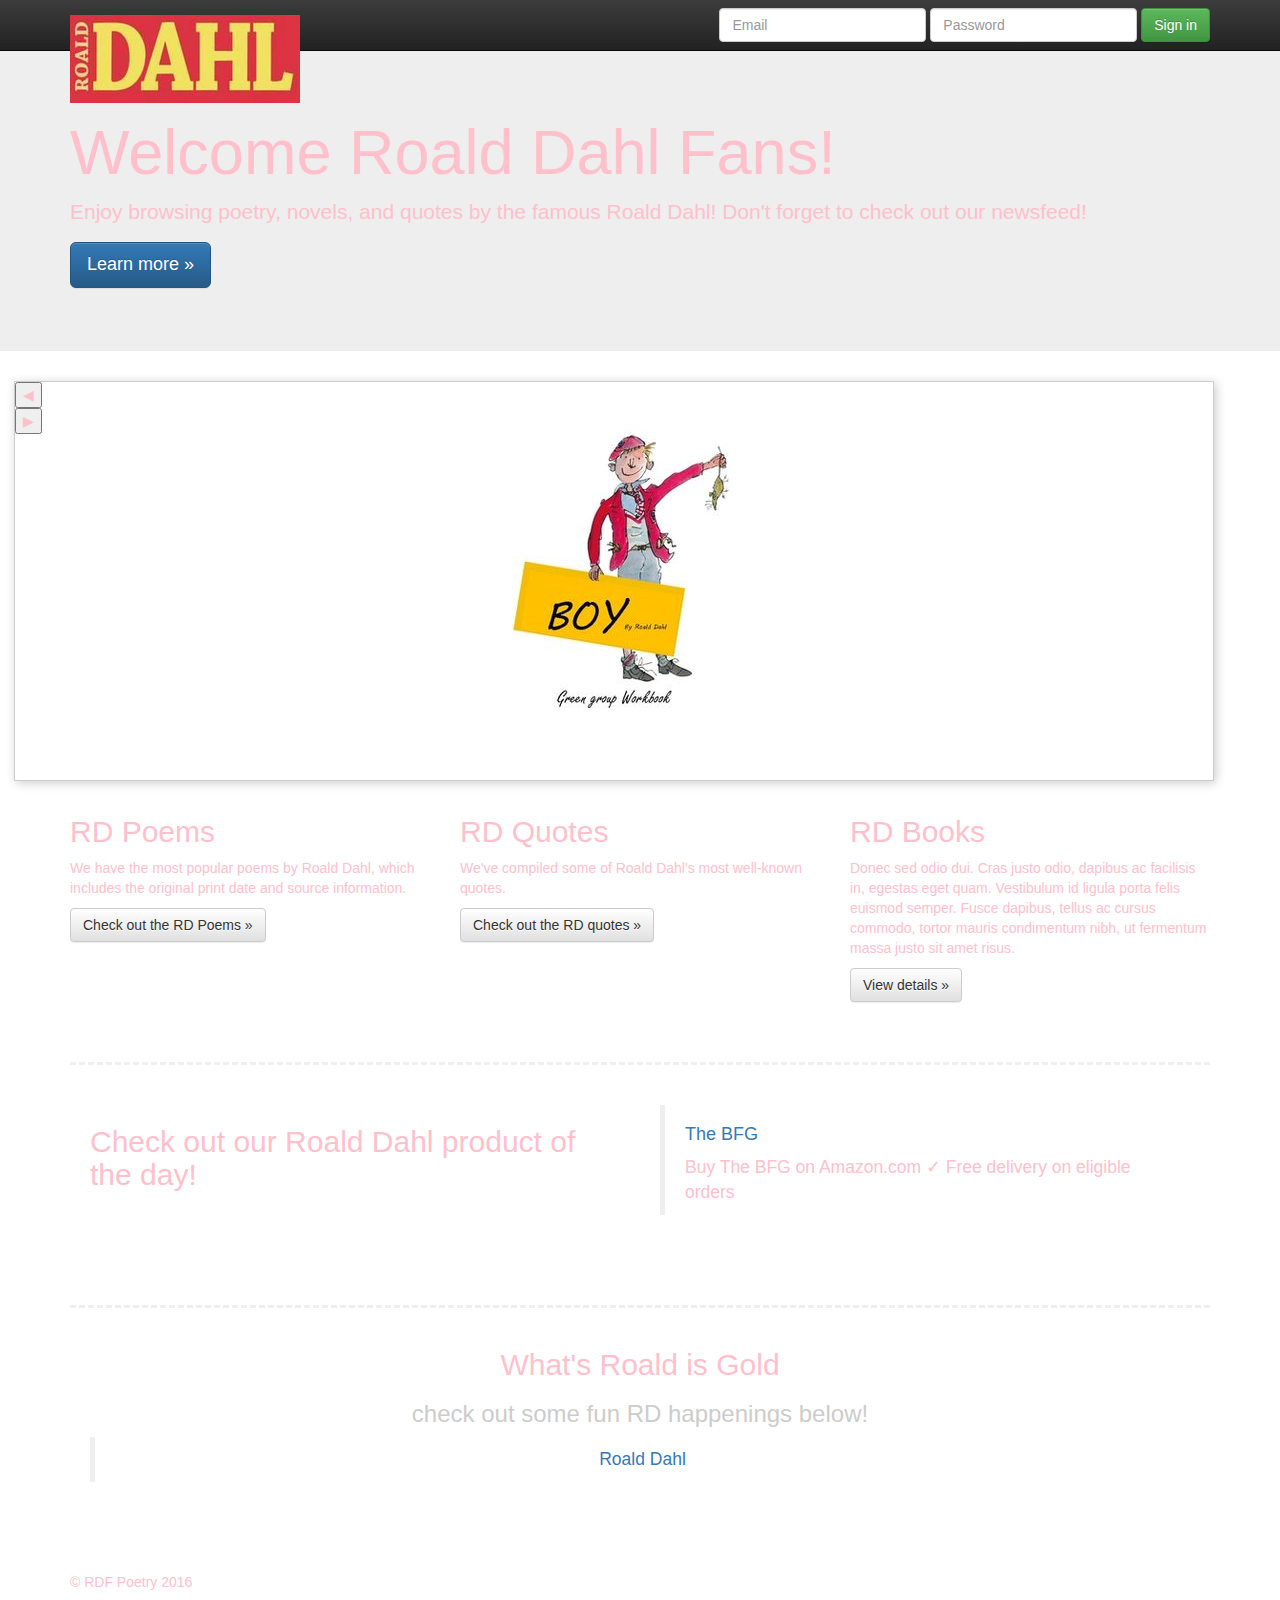
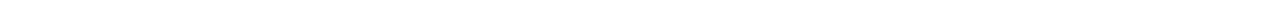
<file: index.html>
<!doctype html>
<!--[if lt IE 7]>      <html class="no-js lt-ie9 lt-ie8 lt-ie7" lang=""> <![endif]-->
<!--[if IE 7]>         <html class="no-js lt-ie9 lt-ie8" lang=""> <![endif]-->
<!--[if IE 8]>         <html class="no-js lt-ie9" lang=""> <![endif]-->
<!--[if gt IE 8]><!--> <html class="no-js" lang=""> <!--<![endif]-->
    <head>
        <meta charset="utf-8">
        <meta http-equiv="X-UA-Compatible" content="IE=edge,chrome=1">
        <title></title>
        <meta name="description" content="">
        <meta name="viewport" content="width=device-width, initial-scale=1">
        <link rel="apple-touch-icon" href="apple-touch-icon.png">
        <link rel="apple-touch-icon" sizes="72x72" href="apple-icon-72x72.png">
        <link rel="icon" type="image/png" sizes="16x16" href="favicon-16x16.png">
        <link rel="stylesheet" href="css/bootstrap.min.css">
        <style>
            body {
                padding-top: 50px;
                padding-bottom: 10px;
            }
        </style>
        <link rel="stylesheet" href="css/bootstrap-theme.min.css">
        <link rel="stylesheet" href="css/main.css">

        <script src="js/vendor/modernizr-2.8.3-respond-1.4.2.min.js"></script>
    </head>
    <body>
        <!--[if lt IE 8]>
            <p class="browserupgrade">You are using an <strong>outdated</strong> browser. Please <a href="http://browsehappy.com/">upgrade your browser</a> to improve your experience.</p>
        <![endif]-->
    <nav class="navbar navbar-inverse navbar-fixed-top" role="navigation">
      <div class="container">
        <div class="navbar-header">
          <button type="button" class="navbar-toggle collapsed" data-toggle="collapse" data-target="#navbar" aria-expanded="false" aria-controls="navbar">
            <span class="sr-only">Toggle navigation</span>
            <span class="icon-bar"></span>
            <span class="icon-bar"></span>
            <span class="icon-bar"></span>
          </button>
          <a class="navbar-brand" href="#"><img src="images/RDF-Poetry-Logo.jpg" alt="Roald Dahl Poetry Fans Website"></a>
        </div>
        <div id="navbar" class="navbar-collapse collapse">
          <form class="navbar-form navbar-right" role="form">
            <div class="form-group">
              <input type="text" placeholder="Email" class="form-control">
            </div>
            <div class="form-group">
              <input type="password" placeholder="Password" class="form-control">
            </div>
            <button type="submit" class="btn btn-success">Sign in</button>
          </form>
        </div><!--/.navbar-collapse -->
      </div>
    </nav>

    <!-- Main jumbotron for a primary marketing message or call to action -->
    <div class="jumbotron">
      <div class="container">
        <h1>Welcome Roald Dahl Fans!</h1>
        <p>Enjoy browsing poetry, novels, and quotes by the famous Roald Dahl! Don't forget to check out our newsfeed!</p>
        <p><a class="btn btn-primary btn-lg" href="About.html" role="button">Learn more &raquo;</a></p>
      </div>
    </div>

<div class="carouselbox active">
  <div class="buttons">
    <button class="prev">
      ◀ <span class="offscreen">Previous</span>
    </button>
    <button class="next">
      <span class="offscreen">Next</span> ▶
    </button>
  </div>
  <ol class="content">
    <li class="current"><img src="images/Boy-Poem.jpg" alt="Boy Image"></a></li>
    <li><img src="images/Giraffe-Poem.jpg" alt="Giraffe"></a></li>
    <li><img src="images/Esio-Turtle.jpg" alt="Turtle"></a></li>
    <li><img src="images/Pelican-Poem.jpg" alt="Pelican"></a></li>
  </ol>
</div>

    <div class="container">
      <!-- Example row of columns -->
      <div class="row">
        <div class="col-md-4">
          <h2>RD Poems</h2>
          <p>We have the most popular poems by Roald Dahl, which includes the original print date and source information.</p>
          <p><a class="btn btn-default" href="poems.html" role="button">Check out the RD Poems &raquo;</a></p>
        </div>
        <div class="col-md-4">
          <h2>RD Quotes</h2>
          <p>We've compiled some of Roald Dahl's most well-known quotes.</p>
          <p><a class="btn btn-default" href="quotes.html" role="button">Check out the RD quotes &raquo;</a></p>
       </div>
        <div class="col-md-4">
          <h2>RD Books</h2>
          <p>Donec sed odio dui. Cras justo odio, dapibus ac facilisis in, egestas eget quam. Vestibulum id ligula porta felis euismod semper. Fusce dapibus, tellus ac cursus commodo, tortor mauris condimentum nibh, ut fermentum massa justo sit amet risus.</p>
          <p><a class="btn btn-default" href="#" role="button">View details &raquo;</a></p>
        </div>
      </div>


      <!-- Collateral section with link to buy Roald Dahl book on Amazon -->
      <section class="product-section">
        <div class="col-sm-12 col-md-6 product-cta">
          <h2>Check out our Roald Dahl product of the day!</h2>
        </div>
        <div class="col-sm-12 col-md-6 product-feature">
          <blockquote class="embedly-card" data-card-key="efe89e35a65a43218c0bed0c648e4731"><h4><a href="https://www.amazon.com/BFG-Roald-Dahl/dp/0142410381/ref=la_B000AQ0WGQ_1_1?s=books&ie=UTF8&qid=1470954014&sr=1-1">The BFG</a></h4><p>Buy The BFG on Amazon.com ✓ Free delivery on eligible orders</p></blockquote>
<script async src="//cdn.embedly.com/widgets/platform.js" charset="UTF-8"></script>
        </div>
      </section>

      <!-- Facebook embed section -->
      <section class="col-xs-12 facebook-embed">
        <h2>What's Roald is Gold</h2>
        <h3>check out some fun RD happenings below!</h3>
        <div class="fb-page embed-responsive-item" data-href="https://www.facebook.com/roalddahl" data-tabs="timeline" data-width="500" data-height="700" data-small-header="false" data-adapt-container-width="true" data-hide-cover="false" data-show-facepile="true"><blockquote cite="https://www.facebook.com/roalddahl" class="fb-xfbml-parse-ignore"><a href="https://www.facebook.com/roalddahl">Roald Dahl</a></blockquote></div>
      </section>
      <footer>
        <p>&copy; RDF Poetry 2016</p>
      </footer>
    </div> <!-- /container -->        <script src="//ajax.googleapis.com/ajax/libs/jquery/1.11.2/jquery.min.js"></script>
        <script>window.jQuery || document.write('<script src="js/vendor/jquery-1.11.2.min.js"><\/script>')</script>

        <script src="js/vendor/bootstrap.min.js"></script>

        <script src="js/main.js"></script>

        <!-- Google Analytics: change UA-XXXXX-X to be your site's ID. -->
        <script>
            (function(b,o,i,l,e,r){b.GoogleAnalyticsObject=l;b[l]||(b[l]=
            function(){(b[l].q=b[l].q||[]).push(arguments)});b[l].l=+new Date;
            e=o.createElement(i);r=o.getElementsByTagName(i)[0];
            e.src='//www.google-analytics.com/analytics.js';
            r.parentNode.insertBefore(e,r)}(window,document,'script','ga'));
            ga('create','UA-XXXXX-X','auto');ga('send','pageview');
        </script>
    </body>
</html>
</file>
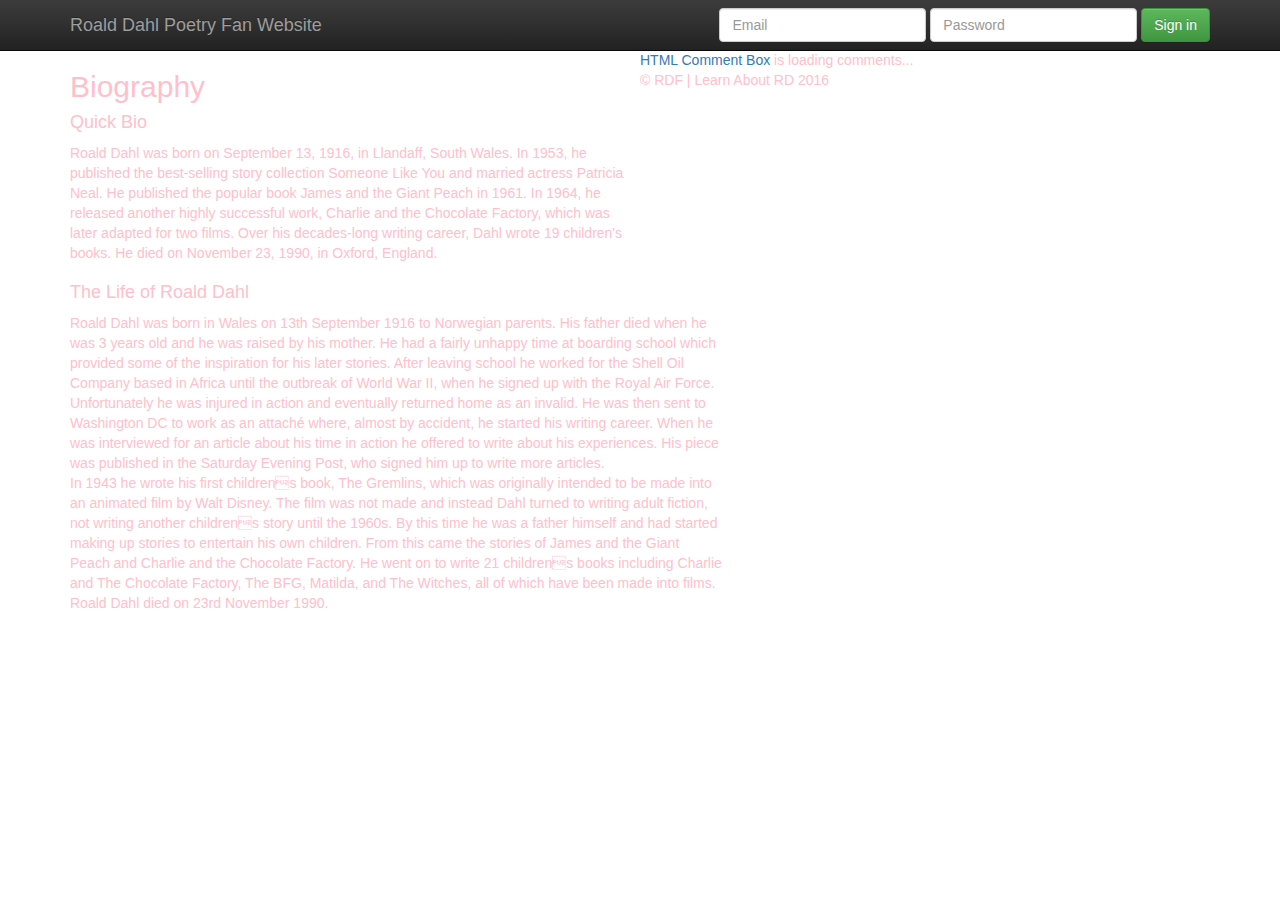
<file: About.html>
<!doctype html>
<!--[if lt IE 7]>      <html class="no-js lt-ie9 lt-ie8 lt-ie7" lang=""> <![endif]-->
<!--[if IE 7]>         <html class="no-js lt-ie9 lt-ie8" lang=""> <![endif]-->
<!--[if IE 8]>         <html class="no-js lt-ie9" lang=""> <![endif]-->
<!--[if gt IE 8]><!--> <html class="no-js" lang=""> <!--<![endif]-->
    <head>
        <meta charset="utf-8">
        <meta http-equiv="X-UA-Compatible" content="IE=edge,chrome=1">
        <title></title>
        <meta name="description" content="">
        <meta name="viewport" content="width=device-width, initial-scale=1">
        <link rel="apple-touch-icon" href="apple-touch-icon.png">

        <link rel="stylesheet" href="css/bootstrap.min.css">
        <style>
            body {
                padding-top: 50px;
                padding-bottom: 20px;
            }
        </style>
        <link rel="stylesheet" href="css/bootstrap-theme.min.css">
        <link rel="stylesheet" href="css/main.css">

        <script src="js/vendor/modernizr-2.8.3-respond-1.4.2.min.js"></script>
    </head>
    <body>
        <!--[if lt IE 8]>
            <p class="browserupgrade">You are using an <strong>outdated</strong> browser. Please <a href="http://browsehappy.com/">upgrade your browser</a> to improve your experience.</p>
        <![endif]-->
    <nav class="navbar navbar-inverse navbar-fixed-top" role="navigation">
      <div class="container">
        <div class="navbar-header">
          <button type="button" class="navbar-toggle collapsed" data-toggle="collapse" data-target="#navbar" aria-expanded="false" aria-controls="navbar">
            <span class="sr-only">Toggle navigation</span>
            <span class="icon-bar"></span>
            <span class="icon-bar"></span>
            <span class="icon-bar"></span>
          </button>
          <a class="navbar-brand" href="index.html">Roald Dahl Poetry Fan Website</a>
        </div>
        <div id="navbar" class="navbar-collapse collapse">
          <form class="navbar-form navbar-right" role="form">
            <div class="form-group">
              <input type="text" placeholder="Email" class="form-control">
            </div>
            <div class="form-group">
              <input type="password" placeholder="Password" class="form-control">
            </div>
            <button type="submit" class="btn btn-success">Sign in</button>
          </form>
        </div><!--/.navbar-collapse -->
      </div>
    </nav>


    <div class="container">
      <div class="row" id="page-title">
        <div class="col-md-6">
          <h2>Biography</h2>
          <h4>
            Quick Bio    
          </h4>
            <p>
              Roald Dahl was born on September 13, 1916, in Llandaff, South Wales. In 1953, he published the best-selling story collection Someone Like You and married actress Patricia Neal. He published the popular book James and the Giant Peach in 1961. In 1964, he released another highly successful work, Charlie and the Chocolate Factory, which was later adapted for two films. Over his decades-long writing career, Dahl wrote 19 children's books. He died on November 23, 1990, in Oxford, England.
            </p>
        </div>
    <div class="container">
      <div class="row">
        <div class="col-md-7">                                       
          <h4>
              The Life of Roald Dahl
          </h4>
            <p>
              Roald Dahl was born in Wales on 13th September 1916 to Norwegian parents. His father died when he was 3 years old and he was raised by his mother. He had a fairly unhappy time at boarding school which provided some of the inspiration for his later stories.

              After leaving school he worked for the Shell Oil Company based in Africa until the outbreak of World War II, when he signed up with the Royal Air Force.<br> Unfortunately he was injured in action and eventually returned home as an invalid. He was then sent to Washington DC to work as an attaché where, almost by accident, he started his writing career. When he was interviewed for an article about his time in action he offered to write about his experiences. His piece was published in the Saturday Evening Post, who signed him up to write more articles.<br>

              In 1943 he wrote his first childrens book, The Gremlins, which was originally intended to be made into an animated film by Walt Disney. The film was not made and instead Dahl turned to writing adult fiction, not writing another childrens story until the 1960s.

              By this time he was a father himself and had started making up stories to entertain his own children. From this came the stories of James and the Giant Peach and Charlie and the Chocolate Factory. He went on to write 21 childrens books including Charlie and The Chocolate Factory, The BFG, Matilda, and The Witches, all of which have been made into films. Roald Dahl died on 23rd November 1990.
            </p>
 </div>
<!--  <div class="container-fluid">
   <div class="row">
   <h4>Roald Dahl Timeline</h4>
    <table class="table table-hover">
    <thead>
     
       <th>Roald Dahl Timeline</th>
       
       
    </thead>
    <tbody>
      <tr>
        <td>16th Sep 1916 </td>
        <td>Roald Dahl was born on September 16, 1916 in Llandaff, Cardiff, South Wales, as the third of five children, to Norwegian emigrants Harald Dahl and Sofie Magdalene Dahl. 
        </td>
      </tr> 
      <tr>
        <td>1920</td>
        <td>After his eldest sister Astri’s death, in 1920, followed by his father’s tragic death a few weeks later, his mother stayed back in Wales to get the kids educated at British schools as per Harald’s wish, instead of relocating back to Norway. 
Read more at http://www.thefamouspeople.com/profiles/roald-dahl-2676.php#AIBe6HvcU1pPHLsq.99</td>
      </tr>  
      <tr>  
        <td>1925</td>
        <td>He went to The Cathedral School, Llandaff, but due to his mischievous nature, his mother sent him to British-boarding St. Peter’s Preparatory School, Weston-super-Mare, in 1925. 


Read more at http://www.thefamouspeople.com/profiles/roald-dahl-2676.php#AIBe6HvcU1pPHLsq.99</td>
      </tr>  
      <tr>  
        <td>1929</td>
        <td>In 1929, he shifted to Repton School, Derbyshire, where he showed more interest in sports, excelling in football, squash and fives, apart from literature and photography. 


Read more at http://www.thefamouspeople.com/profiles/roald-dahl-2676.php#AIBe6HvcU1pPHLsq.99</td>
      </tr>  
      <tr>  
        <td>1934</td>
        <td>Doe</td>
      </tr>  
      <tr>  
        <td>1939</td>
        <td>Doe</td>
      </tr>  
      <tr>  
        <td>1940</td>
        <td>Doe</td>
      </tr>  
      <tr>  
        <td>1941</td>
        <td>Doe</td>
      </tr>  
      <tr>  
        <td>1942</td>
        <td>Doe</td>
      </tr>  
      <tr>  
        <td>1945 to 2008</td>
        <td>Doe</td>
      </tr>  
      <tr>  
        <td>1953</td>
        <td>Doe</td>
      </tr>  
      <tr>  
        <td>1953</td>
        <td>Doe</td>
      </tr>  
      <tr>  
        <td>1960</td>
        <td>Doe</td>
      </tr>  
      <td>1962</td>
        <td>Doe</td>
      </tr>
      <tr>  
        <td>1962</td>
        <td>Doe</td>
      </tr>  
      <tr>  
        <td>1965</td>
        <td>Doe</td>
      </tr>  
      <tr>  
        <td>1983</td>
        <td>Doe</td>
      </tr>  
      <tr>  
        <td>1983</td>
        <td>Doe</td>
      </tr>  
      <tr>  
        <td>1984 to 1986</td>
        <td>Doe</td>
      </tr>  
      <tr>  
        <td>1986</td>
        <td>Doe</td>
      </tr>  
      <tr>  
        <td>1990</td>
        <td>Doe</td>
      </tr>  
      <tr>  
        <td>23rd Nov 1990</td>
        <td>Doe</td>
      </tr>  
      <tr>  
        <td>1994</td>
        <td>Doe</td>
      </tr>  
      <tr>  
        <td>2002</td>
        <td>Doe</td>
      </tr>  
      <tr>  
        <td>2005</td>
        <td>Doe</td>
      </tr>  
      <tr>  
        <td>2008</td>
        <td>Doe</td>
      </tr>  
      <tr>  
        <td>2010 to 2012</td>
        <td>Doe</td>
      </tr>
      
    </tbody>
  </table>
</div> -->
      
     
       
           <!-- begin htmlcommentbox.com -->
 <div id="HCB_comment_box"><a href="http://www.htmlcommentbox.com">HTML Comment Box</a> is loading comments...</div>
 <link rel="stylesheet" type="text/css" href="http://www.htmlcommentbox.com/static/skins/default/skin.css" />
 <script type="text/javascript" language="javascript" id="hcb"> /*<!--*/ if(!window.hcb_user){hcb_user={  };} (function(){s=document.createElement("script");s.setAttribute("type","text/javascript");s.setAttribute("src", "http://www.htmlcommentbox.com/jread?page="+escape((window.hcb_user && hcb_user.PAGE)||(""+window.location)).replace("+","%2B")+"&opts=470&num=10");if (typeof s!="undefined") document.getElementsByTagName("head")[0].appendChild(s);})(); /*-->*/ </script>
<!-- end htmlcommentbox.com -->

      <footer>
        <p>&copy; RDF | Learn About RD 2016</p>
      </footer>
    </div> <!-- /container -->        <script src="//ajax.googleapis.com/ajax/libs/jquery/1.11.2/jquery.min.js"></script>
        <script>window.jQuery || document.write('<script src="js/vendor/jquery-1.11.2.min.js"><\/script>')</script>

        <script src="js/vendor/bootstrap.min.js"></script>

        <script src="js/main.js"></script>

        <!-- Google Analytics: change UA-XXXXX-X to be your site's ID. -->
        <script>
            (function(b,o,i,l,e,r){b.GoogleAnalyticsObject=l;b[l]||(b[l]=
            function(){(b[l].q=b[l].q||[]).push(arguments)});b[l].l=+new Date;
            e=o.createElement(i);r=o.getElementsByTagName(i)[0];
            e.src='//www.google-analytics.com/analytics.js';
            r.parentNode.insertBefore(e,r)}(window,document,'script','ga'));
            ga('create','UA-XXXXX-X','auto');ga('send','pageview');
        </script>
    </body>
</html>
</file>
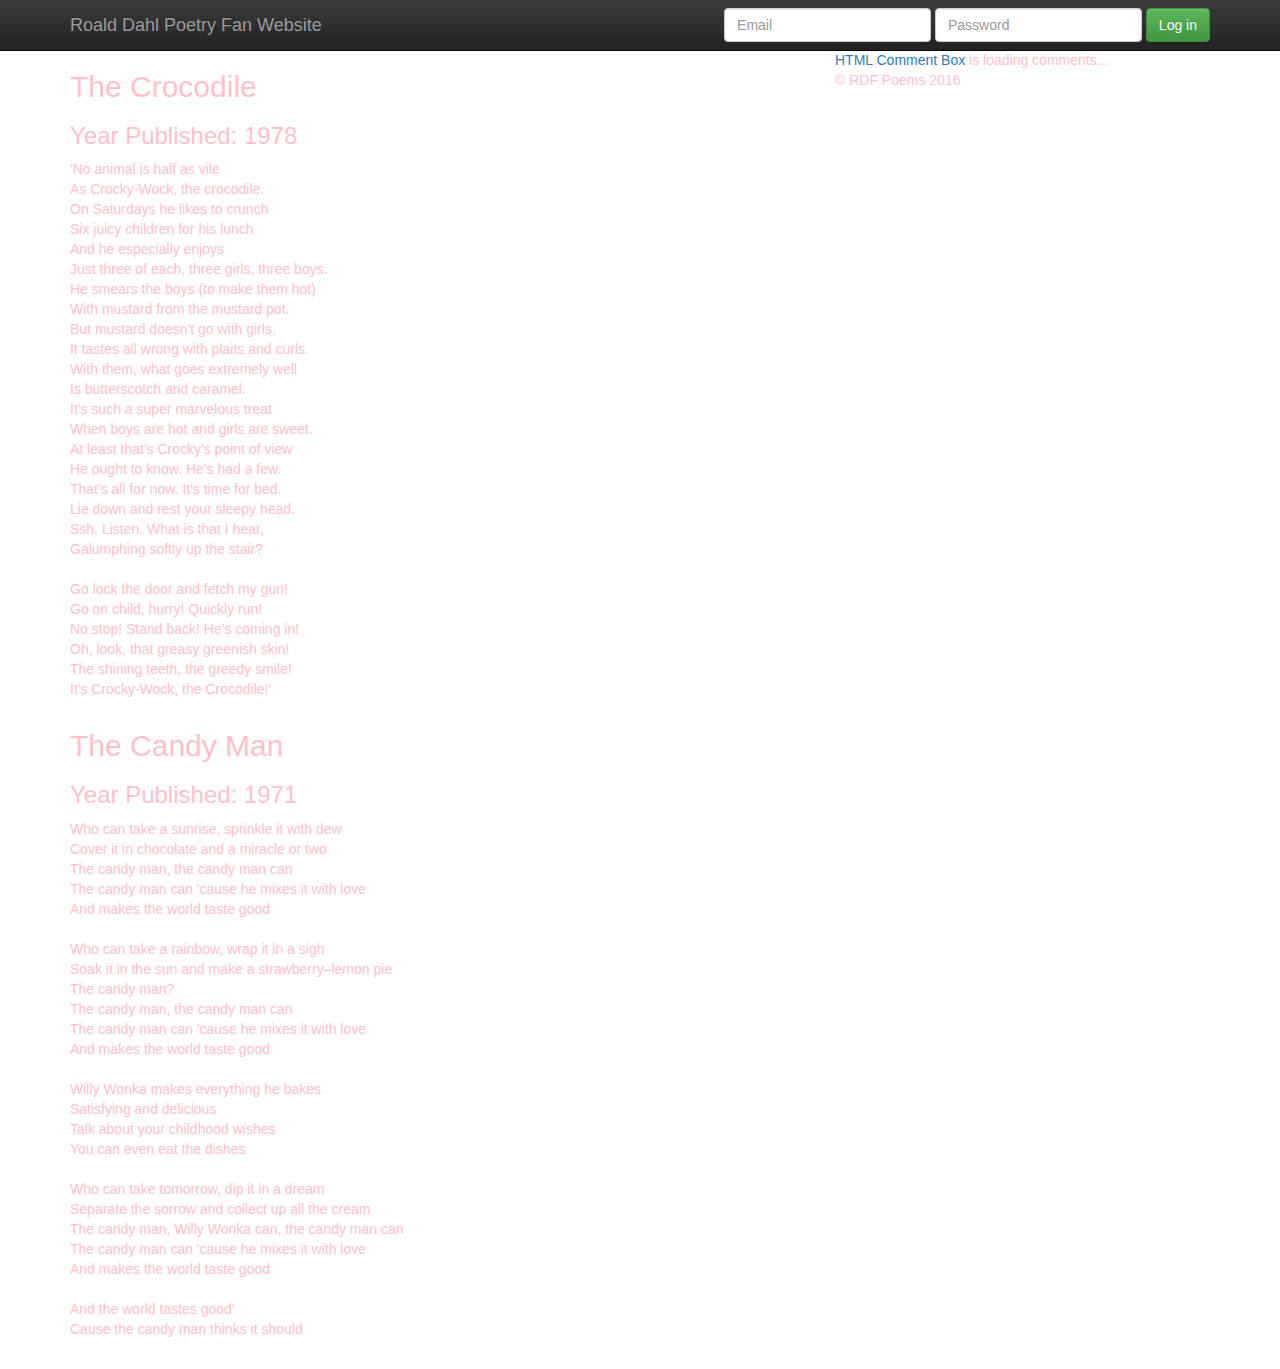
<file: poems.html>
<!doctype html>
<!--[if lt IE 7]>      <html class="no-js lt-ie9 lt-ie8 lt-ie7" lang=""> <![endif]-->
<!--[if IE 7]>         <html class="no-js lt-ie9 lt-ie8" lang=""> <![endif]-->
<!--[if IE 8]>         <html class="no-js lt-ie9" lang=""> <![endif]-->
<!--[if gt IE 8]><!--> <html class="no-js" lang=""> <!--<![endif]-->
    <head>
        <meta charset="utf-8">
        <meta http-equiv="X-UA-Compatible" content="IE=edge,chrome=1">
        <title></title>
        <meta name="description" content="">
        <meta name="viewport" content="width=device-width, initial-scale=1">
        <link rel="apple-touch-icon" href="apple-touch-icon.png">

        <link rel="stylesheet" href="css/bootstrap.min.css">
        <style>
            body {
                padding-top: 50px;
                padding-bottom: 20px;
            }
        </style>
        <link rel="stylesheet" href="css/bootstrap-theme.min.css">
        <link rel="stylesheet" href="css/main.css">

        <script src="js/vendor/modernizr-2.8.3-respond-1.4.2.min.js"></script>
    </head>
    <body>
        <!--[if lt IE 8]>
            <p class="browserupgrade">You are using an <strong>outdated</strong> browser. Please <a href="http://browsehappy.com/">upgrade your browser</a> to improve your experience.</p>
        <![endif]-->
    <nav class="navbar navbar-inverse navbar-fixed-top" role="navigation">
      <div class="container">
        <div class="navbar-header">
          <button type="button" class="navbar-toggle collapsed" data-toggle="collapse" data-target="#navbar" aria-expanded="false" aria-controls="navbar">
            <span class="sr-only">Toggle navigation</span>
            <span class="icon-bar"></span>
            <span class="icon-bar"></span>
            <span class="icon-bar"></span>
          </button>
          <a class="navbar-brand" href="index.html">Roald Dahl Poetry Fan Website</a>
        </div>
        <div id="navbar" class="navbar-collapse collapse">
          <form class="navbar-form navbar-right" role="form">
            <div class="form-group">
              <input type="text" placeholder="Email" class="form-control">
            </div>
            <div class="form-group">
              <input type="password" placeholder="Password" class="form-control">
            </div>
            <button type="submit" class="btn btn-success">Log in</button>
          </form>
        </div><!--/.navbar-collapse -->
      </div>
    </nav>


    <div class="container">
      <div class="row">
        <div class="col-md-8">
          <h2>The Crocodile</h2>
          <h3>
            Year Published: 1978
          </h3>
             <p>'No animal is half as vile<br>As Crocky-Wock, the crocodile.<br>On Saturdays he likes to crunch<br>Six juicy children for his lunch<br>And he especially enjoys<br>Just three of each, three girls, three boys.<br>He smears the boys (to make them hot)<br>With mustard from the mustard pot.<br>But mustard doesn't go with girls,<br>It tastes all wrong with plaits and curls.<br>With them, what goes extremely well<br>Is butterscotch and caramel.<br>It's such a super marvelous treat<br>When boys are hot and girls are sweet.<br>At least that's Crocky's point of view<br>He ought to know. He's had a few.<br>That's all for now. It's time for bed.<br>Lie down and rest your sleepy head.<br>Ssh. Listen. What is that I hear,<br>Galumphing softly up the stair?<br><br>Go lock the door and fetch my gun!<br>Go on child, hurry! Quickly run!<br>No stop! Stand back! He's coming in!<br>Oh, look, that greasy greenish skin!<br>The shining teeth, the greedy smile!<br>It's Crocky-Wock, the Crocodile!' 
           <br>
            </p>
        </div>
           <div class="container">
      <div class="row">
        <div class="col-md-8">
          <h2>The Candy Man</h2>
           <h3>
            Year Published: 1971
          </h3>
             <p>Who can take a sunrise, sprinkle it with dew<br>Cover it in chocolate and a miracle or two<br>The candy man, the candy man can<br>The candy man can 'cause he mixes it with love<br>And makes the world taste good<br><br>Who can take a rainbow, wrap it in a sigh<br>Soak it in the sun and make a strawberry–lemon pie<br>The candy man?<br>The candy man, the candy man can<br>The candy man can 'cause he mixes it with love<br>And makes the world taste good<br><br>Willy Wonka makes everything he bakes<br>Satisfying and delicious<br>Talk about your childhood wishes<br>You can even eat the dishes<br><br>Who can take tomorrow, dip it in a dream<br>Separate the sorrow and collect up all the cream<br>The candy man, Willy Wonka can, the candy man can<br>The candy man can 'cause he mixes it with love<br>And makes the world taste good<br><br>And the world tastes good'<br>Cause the candy man thinks it should 
           <br>
            </p>
        </div>
           <!-- begin htmlcommentbox.com -->
 <div id="HCB_comment_box"><a href="http://www.htmlcommentbox.com">HTML Comment Box</a> is loading comments...</div>
 <link rel="stylesheet" type="text/css" href="http://www.htmlcommentbox.com/static/skins/default/skin.css" />
 <script type="text/javascript" language="javascript" id="hcb"> /*<!--*/ if(!window.hcb_user){hcb_user={  };} (function(){s=document.createElement("script");s.setAttribute("type","text/javascript");s.setAttribute("src", "http://www.htmlcommentbox.com/jread?page="+escape((window.hcb_user && hcb_user.PAGE)||(""+window.location)).replace("+","%2B")+"&opts=470&num=10");if (typeof s!="undefined") document.getElementsByTagName("head")[0].appendChild(s);})(); /*-->*/ </script>
<!-- end htmlcommentbox.com -->

      <footer>
        <p>&copy; RDF Poems 2016</p>
      </footer>
    </div> <!-- /container -->        <script src="//ajax.googleapis.com/ajax/libs/jquery/1.11.2/jquery.min.js"></script>
        <script>window.jQuery || document.write('<script src="js/vendor/jquery-1.11.2.min.js"><\/script>')</script>

        <script src="js/vendor/bootstrap.min.js"></script>

        <script src="js/main.js"></script>

        <!-- Google Analytics: change UA-XXXXX-X to be your site's ID. -->
        <script>
            (function(b,o,i,l,e,r){b.GoogleAnalyticsObject=l;b[l]||(b[l]=
            function(){(b[l].q=b[l].q||[]).push(arguments)});b[l].l=+new Date;
            e=o.createElement(i);r=o.getElementsByTagName(i)[0];
            e.src='//www.google-analytics.com/analytics.js';
            r.parentNode.insertBefore(e,r)}(window,document,'script','ga'));
            ga('create','UA-XXXXX-X','auto');ga('send','pageview');
        </script>
    </body>
</html>
</file>
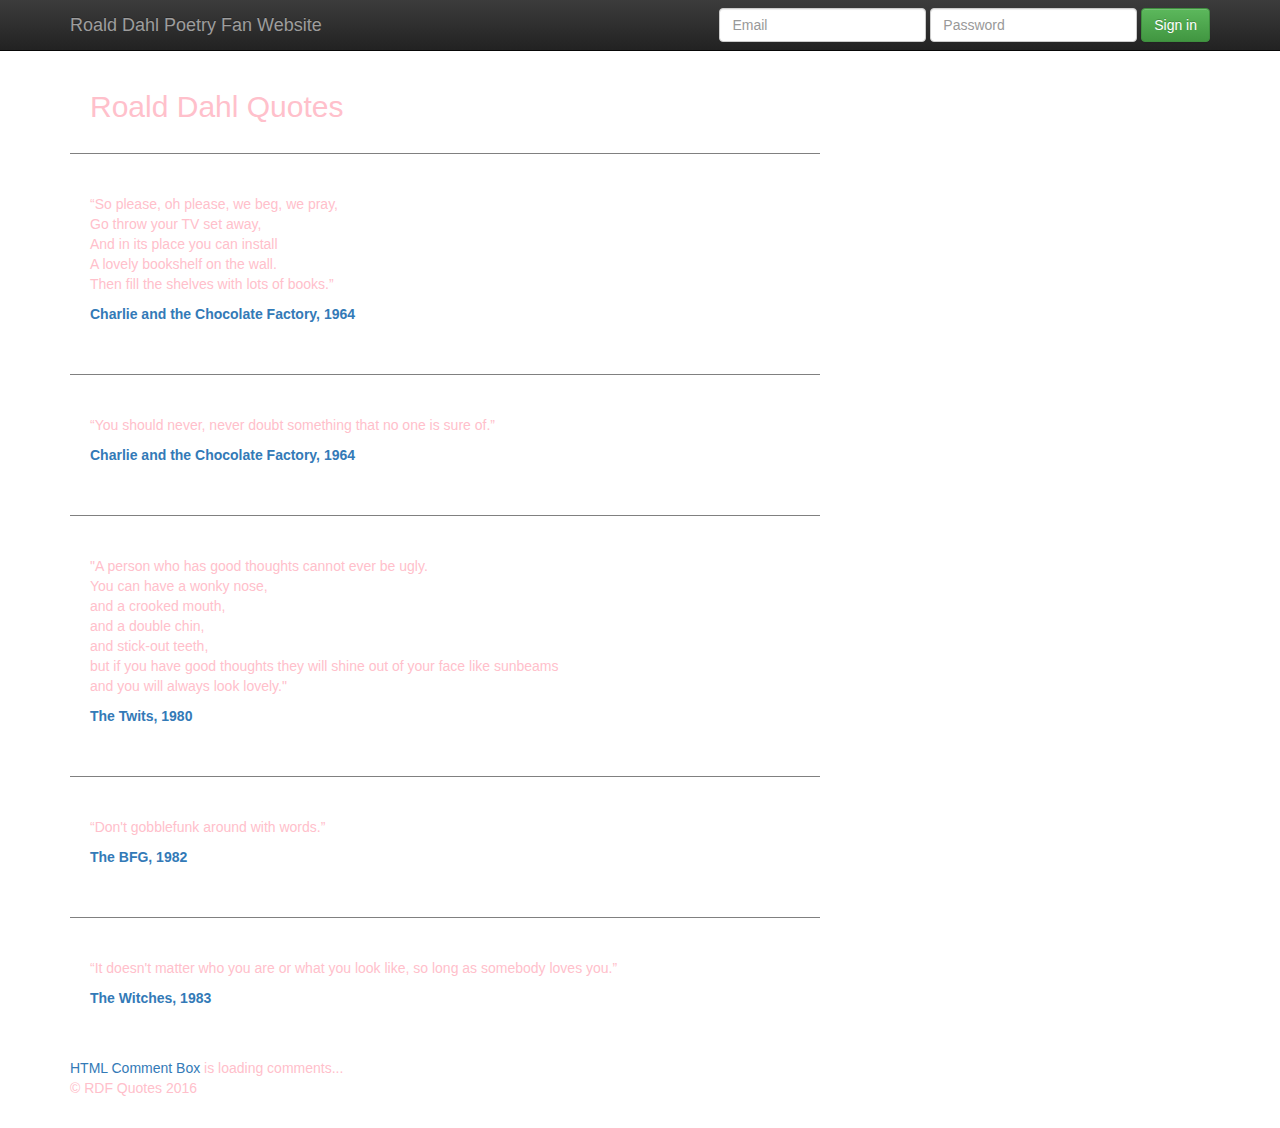
<file: quotes.html>
<!doctype html>
<!--[if lt IE 7]>      <html class="no-js lt-ie9 lt-ie8 lt-ie7" lang=""> <![endif]-->
<!--[if IE 7]>         <html class="no-js lt-ie9 lt-ie8" lang=""> <![endif]-->
<!--[if IE 8]>         <html class="no-js lt-ie9" lang=""> <![endif]-->
<!--[if gt IE 8]><!--> <html class="no-js" lang=""> <!--<![endif]-->
    <head>
        <meta charset="utf-8">
        <meta http-equiv="X-UA-Compatible" content="IE=edge,chrome=1">
        <title></title>
        <meta name="description" content="">
        <meta name="viewport" content="width=device-width, initial-scale=1">
        <link rel="apple-touch-icon" href="apple-touch-icon.png">

        <link rel="stylesheet" href="css/bootstrap.min.css">
<link rel="stylesheet" type="text/css" href="https://maxcdn.bootstrapcdn.com/font-awesome/4.5.0/css/font-awesome.min.css">
        <style>
            body {
                padding-top: 50px;
                padding-bottom: 20px;
            }
        </style>
        <link rel="stylesheet" href="css/bootstrap-theme.min.css">
        <link rel="stylesheet" href="css/main.css">

        <script src="js/vendor/modernizr-2.8.3-respond-1.4.2.min.js"></script>
    </head>
    <body>
        <!--[if lt IE 8]>
            <p class="browserupgrade">You are using an <strong>outdated</strong> browser. Please <a href="http://browsehappy.com/">upgrade your browser</a> to improve your experience.</p>
        <![endif]-->
    <nav class="navbar navbar-inverse navbar-fixed-top" role="navigation">
      <div class="container">
        <div class="navbar-header">
          <button type="button" class="navbar-toggle collapsed" data-toggle="collapse" data-target="#navbar" aria-expanded="false" aria-controls="navbar">
            <span class="sr-only">Toggle navigation</span>
            <span class="icon-bar"></span>
            <span class="icon-bar"></span>
            <span class="icon-bar"></span>
          </button>
          <a class="navbar-brand" href="index.html">Roald Dahl Poetry Fan Website</a>
        </div>
        <div id="navbar" class="navbar-collapse collapse">
          <form class="navbar-form navbar-right" role="form">
            <div class="form-group">
              <input type="text" placeholder="Email" class="form-control">
            </div>
            <div class="form-group">
              <input type="password" placeholder="Password" class="form-control">
            </div>
            <button type="submit" class="btn btn-success">Sign in</button>
          </form>
        </div><!--/.navbar-collapse -->
      </div>
    </nav>


<div class="container">
  <div class="row">
    <div class="col-md-8">
      <h2 style="padding:20px;">
            Roald Dahl Quotes
          </h2>
      <div class="quote">
        <p>
          “So please, oh please, we beg, we pray,<br> Go throw your TV set away,<br> And in its place you can install<br> A lovely bookshelf on the wall.<br> Then fill the shelves with lots of books.”
          <p>
            <p class="bold">
              <a href="https://en.wikipedia.org/wiki/Charlie_and_the_Chocolate_Factory">
              Charlie and the Chocolate Factory, 1964
            </a>
            </p>
      </div>
      <div class="quote">
        <p>
          “You should never, never doubt something that no one is sure of.”
        </p>
        <p class="bold">
           <a href="https://en.wikipedia.org/wiki/Charlie_and_the_Chocolate_Factory">
              Charlie and the Chocolate Factory, 1964
            </a>
        </p>
      </div>

      <div class="quote">
        <p>
          "A person who has good thoughts cannot ever be ugly.<br> You can have a wonky nose,<br> and a crooked mouth,<br> and a double chin,<br> and stick-out teeth,<br> but if you have good thoughts they will shine out of your face like sunbeams<br>          and you will always look lovely."
        </p>
        <p class="bold">
          <a href="https://en.wikipedia.org/wiki/The_Twits">
          The Twits, 1980
        </a>
        </p>
      </div>
       <div class="quote">
        <p>
          “Don't gobblefunk around with words.” 

        <p class="bold">
          <a href="https://en.wikipedia.org/wiki/The_BFG">
         The BFG, 1982
       </a>
        </p>
      </div>
      <div class="quote">
        <p>
“It doesn't matter who you are or what you look like, so long as somebody loves you.” 
        <p class="bold">
          <a href="https://en.wikipedia.org/wiki/The_Witches_(novel)">
         The Witches, 1983
       </a>
        </p>
      </div>
      
     <!-- begin htmlcommentbox.com -->
 <div id="HCB_comment_box"><a href="http://www.htmlcommentbox.com">HTML Comment Box</a> is loading comments...</div>
 <link rel="stylesheet" type="text/css" href="http://www.htmlcommentbox.com/static/skins/default/skin.css" />
 <script type="text/javascript" language="javascript" id="hcb"> /*<!--*/ if(!window.hcb_user){hcb_user={  };} (function(){s=document.createElement("script");s.setAttribute("type","text/javascript");s.setAttribute("src", "http://www.htmlcommentbox.com/jread?page="+escape((window.hcb_user && hcb_user.PAGE)||(""+window.location)).replace("+","%2B")+"&opts=470&num=10");if (typeof s!="undefined") document.getElementsByTagName("head")[0].appendChild(s);})(); /*-->*/ </script>
<!-- end htmlcommentbox.com -->
      
      <footer>
        <p>&copy; RDF Quotes 2016</p>
      </footer>
    </div> <!-- /container -->        <script src="//ajax.googleapis.com/ajax/libs/jquery/1.11.2/jquery.min.js"></script>
        <script>window.jQuery || document.write('<script src="js/vendor/jquery-1.11.2.min.js"><\/script>')</script>
        <script src="js/vendor/bootstrap.min.js"></script>

        <script src="js/main.js"></script>


        <!-- Google Analytics: change UA-XXXXX-X to be your site's ID. -->
        <script>
            (function(b,o,i,l,e,r){b.GoogleAnalyticsObject=l;b[l]||(b[l]=
            function(){(b[l].q=b[l].q||[]).push(arguments)});b[l].l=+new Date;
            e=o.createElement(i);r=o.getElementsByTagName(i)[0];
            e.src='//www.google-analytics.com/analytics.js';
            r.parentNode.insertBefore(e,r)}(window,document,'script','ga'));
            ga('create','UA-XXXXX-X','auto');ga('send','pageview');
        </script>
    </body>
</html>
</file>
<file: css/main.css>
/* ==========================================================================
   Author's custom styles
   ========================================================================== */
body {
  color: pink;
}
.carouselbox {
  font-family: helvetica,sans-serif;
  font-size: 14px;
  width: 1200px;
  position: relative;
  margin: 1em;
  border: 1px solid #ccc;
  box-shadow: 2px 2px 10px #ccc;
  overflow: hidden;
}
.content {
  margin: 0;
  padding: 0;
}
.content li {
  font-size: 100px;
  margin: 0;
  padding: 0;
  width: 100%;
  list-style: none;
  text-align: center;
}
.active {
  height: 400px;
}
.active li {
  position: absolute;
  top: 200px;
}
.active li.current {
  top: 30px;
}
.active .buttons {
  text-align: center;
  z-index: 10;
  position: absolute;
}
.carouselbox button {
  display: none;
}
.active button {
  display: block;
}
.offscreen {
  position: absolute;
  left: -2000px;
}
.active li {
  position: absolute;
  top: 130px;

  opacity: 0;
  transform: scale(0);
  transition: 1s;
}
.active li.current {
  top: 30px;

  opacity: 1;
  transform: scale(1);
  transition: 1s;
}
.bold {
  font-weight:bold;
}
.quote {
  border-top:1px solid grey;
  padding-top:40px;
  padding-bottom:40px;
  padding-left:20px;
}




/*--------  PRODUCT SECTION ---------*/


.product-section {
  margin: 50px 0;
  border-top: 3px #efefef dashed;
  padding: 20px 0;
}

.product-section div {
  padding: 20px;
}

/*--------  EMBED SECTION ---------*/

.facebook-embed {
  margin: 50px 0;
  padding: 20px;
  border-top: 3px #efefef dashed;
  text-align: center;
}

.facebook-embed h3 {
  color: #ccc;
}
</file>
